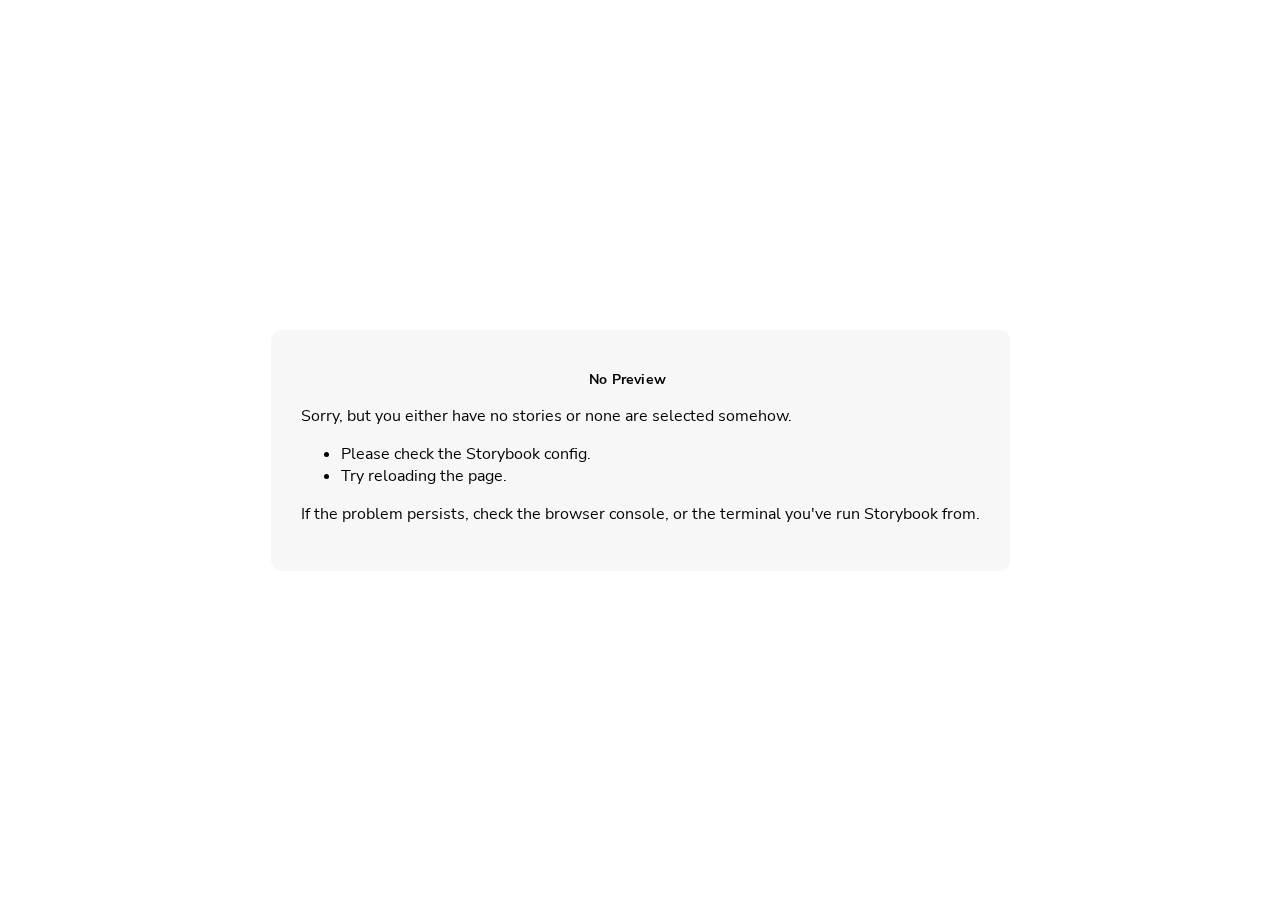
<file: iframe.html>
<!doctype html>
<!--suppress HtmlUnknownTarget -->
<html lang="en">
  <head><script type="module" src="./vite-inject-mocker-entry.js"></script>
    <meta charset="utf-8" />
    <title>Storybook</title>
    <meta name="viewport" content="width=device-width, initial-scale=1" />

    <style>
      @font-face {
        font-family: 'Nunito Sans';
        font-style: normal;
        font-weight: 400;
        font-display: swap;
        src: url('./sb-common-assets/nunito-sans-regular.woff2') format('woff2');
      }

      @font-face {
        font-family: 'Nunito Sans';
        font-style: italic;
        font-weight: 400;
        font-display: swap;
        src: url('./sb-common-assets/nunito-sans-italic.woff2') format('woff2');
      }

      @font-face {
        font-family: 'Nunito Sans';
        font-style: normal;
        font-weight: 700;
        font-display: swap;
        src: url('./sb-common-assets/nunito-sans-bold.woff2') format('woff2');
      }

      @font-face {
        font-family: 'Nunito Sans';
        font-style: italic;
        font-weight: 700;
        font-display: swap;
        src: url('./sb-common-assets/nunito-sans-bold-italic.woff2') format('woff2');
      }
    </style>

    <script>
      window.CONFIG_TYPE = 'PRODUCTION';
      window.LOGLEVEL = 'info';
      window.FRAMEWORK_OPTIONS = {};
      window.CHANNEL_OPTIONS = {};
      window.FEATURES = {"argTypeTargetsV7":true,"legacyDecoratorFileOrder":false,"disallowImplicitActionsInRenderV8":true,"viewport":true,"highlight":true,"controls":true,"interactions":true,"actions":true,"backgrounds":true,"outline":true,"measure":true};
      window.STORIES = [{"titlePrefix":"","directory":"./src","files":"**/*.mdx","importPathMatcher":"^\\.[\\\\/](?:src(?:\\/(?!\\.)(?:(?:(?!(?:^|\\/)\\.).)*?)\\/|\\/|$)(?!\\.)(?=.)[^/]*?\\.mdx)$"},{"titlePrefix":"","directory":"./src","files":"**/*.stories.@(js|jsx|mjs|ts|tsx)","importPathMatcher":"^\\.[\\\\/](?:src(?:\\/(?!\\.)(?:(?:(?!(?:^|\\/)\\.).)*?)\\/|\\/|$)(?!\\.)(?=.)[^/]*?\\.stories\\.(js|jsx|mjs|ts|tsx))$"}];
      window.DOCS_OPTIONS = {"defaultName":"Docs"};
      window.TAGS_OPTIONS = {};

      

      // We do this so that "module && module.hot" etc. in Storybook source code
      // doesn't fail (it will simply be disabled)
      window.module = undefined;
      window.global = window;
    </script>
    <base target="_parent" />

<style>
  /* While we aren't showing the main block yet, but still preparing, we want everything the user has rendered, which may or may not be in #storybook-root, to be display none */
  .sb-show-preparing-story:not(.sb-show-main) > :not(.sb-preparing-story) {
    display: none;
  }

  .sb-show-preparing-docs:not(.sb-show-main) > :not(.sb-preparing-docs) {
    display: none;
  }

  /* Hide our own blocks when we aren't supposed to be showing them */
  :not(.sb-show-preparing-story) > .sb-preparing-story,
  :not(.sb-show-preparing-docs) > .sb-preparing-docs,
  :not(.sb-show-nopreview) > .sb-nopreview,
  :not(.sb-show-errordisplay) > .sb-errordisplay {
    display: none;
  }

  .sb-show-main.sb-main-centered {
    margin: 0;
    display: flex;
    align-items: center;
    min-height: 100vh;
  }

  .sb-show-main.sb-main-centered #storybook-root {
    box-sizing: border-box;
    margin: auto;
    padding: 1rem;
    max-height: 100%;
    /* Hack for centering correctly in IE11 */
  }

  /* Vertical centering fix for IE11 */
  @media screen and (-ms-high-contrast: none), (-ms-high-contrast: active) {
    .sb-show-main.sb-main-centered:after {
      content: '';
      min-height: inherit;
      font-size: 0;
    }
  }

  .sb-show-main.sb-main-fullscreen {
    margin: 0;
    padding: 0;
    display: block;
  }

  .sb-show-main.sb-main-padded {
    margin: 0;
    padding: 1rem;
    display: block;
    box-sizing: border-box;
  }

  .sb-wrapper {
    position: fixed;
    top: 0;
    bottom: 0;
    left: 0;
    right: 0;
    box-sizing: border-box;

    padding: 40px;
    font-family:
      'Nunito Sans',
      -apple-system,
      '.SFNSText-Regular',
      'San Francisco',
      BlinkMacSystemFont,
      'Segoe UI',
      'Helvetica Neue',
      Helvetica,
      Arial,
      sans-serif;
    -webkit-font-smoothing: antialiased;
    overflow: auto;
  }

  @media (max-width: 700px) {
    .sb-wrapper {
      padding: 20px;
    }
  }

  @media (max-width: 500px) {
    .sb-wrapper {
      padding: 10px;
    }
  }

  .sb-heading {
    font-size: 14px;
    font-weight: 600;
    letter-spacing: 0.2px;
    margin: 10px 0;
    padding-right: 25px;
  }

  .sb-nopreview {
    display: flex;
    align-content: center;
    justify-content: center;
    box-sizing: border-box;
  }

  .sb-nopreview_main {
    margin: auto;
    padding: 30px;
    border-radius: 10px;
    background: rgba(0, 0, 0, 0.03);
  }

  .sb-nopreview_heading {
    text-align: center;
  }

  .sb-errordisplay {
    background: #f6f9fc;
    color: black;
    z-index: 999999;
    width: 100vw;
    min-height: 100vh;
    box-sizing: border-box;

    & ol {
      padding-left: 18px;
      margin: 0;
    }

    & h1 {
      font-family: Nunito Sans;
      font-size: 22px;
      font-weight: 400;
      line-height: 30px;
      font-weight: normal;
      margin: 0;

      &::before {
        content: '';
        display: inline-block;
        width: 12px;
        height: 12px;
        background: #ff4400;
        border-radius: 50%;
        margin-right: 8px;
      }
    }

    & p,
    & ol {
      font-family: Nunito Sans;
      font-size: 14px;
      font-weight: 400;
      line-height: 19px;
      margin: 0;
    }

    & li + li {
      margin: 0;
      padding: 0;
      padding-top: 12px;
    }

    & a {
      color: currentColor;
    }
  }

  .sb-errordisplay_main {
    margin: auto;
    padding: 24px;
    display: flex;
    box-sizing: border-box;

    flex-direction: column;
    min-height: 100%;
    width: 100%;
    border-radius: 6px;
    background: white;
    border: 1px solid #ff0000;
    box-shadow: 0 0 64px rgba(0, 0, 0, 0.1);
    gap: 24px;
  }

  .sb-errordisplay_code {
    padding: 10px;
    flex: 1;
    background: #242424;
    color: #c6c6c6;
    box-sizing: border-box;

    font-size: 14px;
    font-weight: 400;
    line-height: 19px;
    border-radius: 4px;

    font-family:
      'Operator Mono', 'Fira Code Retina', 'Fira Code', 'FiraCode-Retina', 'Andale Mono',
      'Lucida Console', Consolas, Monaco, monospace;
    margin: 0;
    overflow: auto;
  }

  .sb-errordisplay pre {
    white-space: pre-wrap;
    white-space: revert;
  }

  @-webkit-keyframes sb-rotate360 {
    from {
      transform: rotate(0deg);
    }

    to {
      transform: rotate(360deg);
    }
  }

  @keyframes sb-rotate360 {
    from {
      transform: rotate(0deg);
    }

    to {
      transform: rotate(360deg);
    }
  }

  @-webkit-keyframes sb-glow {
    0%,
    100% {
      opacity: 1;
    }

    50% {
      opacity: 0.4;
    }
  }

  @keyframes sb-glow {
    0%,
    100% {
      opacity: 1;
    }

    50% {
      opacity: 0.4;
    }
  }

  /* We display the preparing loaders *over* the rendering story */
  .sb-preparing-story,
  .sb-preparing-docs {
    background-color: white;
    /* Maximum possible z-index. It would be better to use stacking contexts to ensure it's always
    on top, but this isn't possible as it would require making CSS changes that could affect user code */
    z-index: 2147483647;
  }

  .sb-loader {
    -webkit-animation: sb-rotate360 0.7s linear infinite;
    animation: sb-rotate360 0.7s linear infinite;
    border-color: rgba(97, 97, 97, 0.29);
    border-radius: 50%;
    border-style: solid;
    border-top-color: #646464;
    border-width: 2px;
    display: inline-block;
    height: 32px;
    left: 50%;
    margin-left: -16px;
    margin-top: -16px;
    mix-blend-mode: difference;
    overflow: hidden;
    position: absolute;
    top: 50%;
    transition: all 200ms ease-out;
    vertical-align: top;
    width: 32px;
    z-index: 4;
  }

  .sb-previewBlock {
    background: #fff;
    border: 1px solid rgba(0, 0, 0, 0.1);
    border-radius: 4px;
    box-shadow: rgba(0, 0, 0, 0.1) 0 1px 3px 0;
    margin: 25px auto 40px;
    max-width: 600px;
  }

  .sb-previewBlock_header {
    align-items: center;
    box-shadow: rgba(0, 0, 0, 0.1) 0 -1px 0 0 inset;
    display: flex;
    gap: 14px;
    height: 40px;
    padding: 0 12px;
  }

  .sb-previewBlock_icon {
    -webkit-animation: sb-glow 1.5s ease-in-out infinite;
    animation: sb-glow 1.5s ease-in-out infinite;
    background: #e6e6e6;
    height: 14px;
    width: 14px;
  }

  .sb-previewBlock_icon:last-child {
    margin-left: auto;
  }

  .sb-previewBlock_body {
    -webkit-animation: sb-glow 1.5s ease-in-out infinite;
    animation: sb-glow 1.5s ease-in-out infinite;
    height: 182px;
    position: relative;
  }

  .sb-argstableBlock {
    border-collapse: collapse;
    border-spacing: 0;
    font-size: 13px;
    line-height: 20px;
    margin: 25px auto 40px;
    max-width: 600px;
    text-align: left;
    width: 100%;
  }

  .sb-argstableBlock th:first-of-type,
  .sb-argstableBlock td:first-of-type {
    padding-left: 20px;
  }

  .sb-argstableBlock th:nth-of-type(2),
  .sb-argstableBlock td:nth-of-type(2) {
    width: 35%;
  }

  .sb-argstableBlock th:nth-of-type(3),
  .sb-argstableBlock td:nth-of-type(3) {
    width: 15%;
  }

  .sb-argstableBlock th:last-of-type,
  .sb-argstableBlock td:last-of-type {
    width: 25%;
    padding-right: 20px;
  }

  .sb-argstableBlock th span,
  .sb-argstableBlock td span {
    -webkit-animation: sb-glow 1.5s ease-in-out infinite;
    animation: sb-glow 1.5s ease-in-out infinite;
    background-color: rgba(0, 0, 0, 0.1);
    border-radius: 0;
    box-shadow: none;
    color: transparent;
  }

  .sb-argstableBlock th {
    padding: 10px 15px;
  }

  .sb-argstableBlock-body {
    border-radius: 4px;
    box-shadow:
      rgba(0, 0, 0, 0.1) 0 1px 3px 1px,
      rgba(0, 0, 0, 0.065) 0 0 0 1px;
  }

  .sb-argstableBlock-body tr {
    background: transparent;
    overflow: hidden;
  }

  .sb-argstableBlock-body tr:not(:first-child) {
    border-top: 1px solid #e6e6e6;
  }

  .sb-argstableBlock-body tr:first-child td:first-child {
    border-top-left-radius: 4px;
  }

  .sb-argstableBlock-body tr:first-child td:last-child {
    border-top-right-radius: 4px;
  }

  .sb-argstableBlock-body tr:last-child td:first-child {
    border-bottom-left-radius: 4px;
  }

  .sb-argstableBlock-body tr:last-child td:last-child {
    border-bottom-right-radius: 4px;
  }

  .sb-argstableBlock-body td {
    background: #fff;
    padding-bottom: 10px;
    padding-top: 10px;
    vertical-align: top;
  }

  .sb-argstableBlock-body td:not(:first-of-type) {
    padding-left: 15px;
    padding-right: 15px;
  }

  .sb-argstableBlock-body button {
    -webkit-animation: sb-glow 1.5s ease-in-out infinite;
    animation: sb-glow 1.5s ease-in-out infinite;
    background-color: rgba(0, 0, 0, 0.1);
    border: 0;
    border-radius: 0;
    box-shadow: none;
    color: transparent;
    display: inline;
    font-size: 12px;
    line-height: 1;
    padding: 10px 16px;
  }

  .sb-argstableBlock-summary {
    margin-top: 4px;
  }

  .sb-argstableBlock-code {
    margin-right: 4px;
    margin-bottom: 4px;
    padding: 2px 5px;
  }

  .sb-sr-only,
  .sb-hidden-until-focus:not(:focus) {
    position: absolute;
    width: 1px;
    height: 1px;
    padding: 0px;
    margin: -1px;
    overflow: hidden;
    clip: rect(0, 0, 0, 0);
    border: none;
  }

  .sb-hidden-until-focus {
    opacity: 0;
    transition: opacity 150ms ease-out;
  }

  .sb-hidden-until-focus:focus {
    opacity: 1;
  }
</style>

<script>
  /* globals window */
  try {
    if (window.top !== window) {
      window.__REACT_DEVTOOLS_GLOBAL_HOOK__ = window.top.__REACT_DEVTOOLS_GLOBAL_HOOK__;
      window.__VUE_DEVTOOLS_GLOBAL_HOOK__ = window.top.__VUE_DEVTOOLS_GLOBAL_HOOK__;
      window.top.__VUE_DEVTOOLS_CONTEXT__ = window.document;
    }
  } catch (e) {
    // eslint-disable-next-line no-console
    console.warn('unable to connect to top frame for connecting dev tools');
  }
</script>

    <script type="module" crossorigin src="./assets/iframe-ahbmcfaX.js"></script>
    <link rel="modulepreload" crossorigin href="./assets/preload-helper-PPVm8Dsz.js">
  </head>

  <body>
    <div class="sb-preparing-story sb-wrapper">
  <div class="sb-loader"></div>
</div>

<div class="sb-preparing-docs sb-wrapper">
  <div class="sb-previewBlock">
    <div class="sb-previewBlock_header">
      <div class="sb-previewBlock_icon"></div>
      <div class="sb-previewBlock_icon"></div>
      <div class="sb-previewBlock_icon"></div>
      <div class="sb-previewBlock_icon"></div>
    </div>
    <div class="sb-previewBlock_body">
      <div class="sb-loader"></div>
    </div>
  </div>
  <table aria-hidden="true" class="sb-argstableBlock">
    <thead class="sb-argstableBlock-head">
      <tr>
        <th><span>Name</span></th>
        <th><span>Description</span></th>
        <th><span>Default</span></th>
        <th><span>Control </span></th>
      </tr>
    </thead>
    <tbody class="sb-argstableBlock-body">
      <tr>
        <td><span>propertyName</span><span title="Required">*</span></td>
        <td>
          <div><span>This is a short description</span></div>
          <div class="sb-argstableBlock-summary">
            <div><span class="sb-argstableBlock-code">summary</span></div>
          </div>
        </td>
        <td>
          <div><span class="sb-argstableBlock-code">defaultValue</span></div>
        </td>
        <td><button>Set string</button></td>
      </tr>
      <tr>
        <td><span>propertyName</span><span>*</span></td>
        <td>
          <div><span>This is a short description</span></div>
          <div class="sb-argstableBlock-summary">
            <div><span class="sb-argstableBlock-code">summary</span></div>
          </div>
        </td>
        <td>
          <div><span class="sb-argstableBlock-code">defaultValue</span></div>
        </td>
        <td><button>Set string</button></td>
      </tr>
      <tr>
        <td><span>propertyName</span><span>*</span></td>
        <td>
          <div><span>This is a short description</span></div>
          <div class="sb-argstableBlock-summary">
            <div><span class="sb-argstableBlock-code">summary</span></div>
          </div>
        </td>
        <td>
          <div><span class="sb-argstableBlock-code">defaultValue</span></div>
        </td>
        <td><button>Set string</button></td>
      </tr>
    </tbody>
  </table>
</div>

<div class="sb-nopreview sb-wrapper">
  <div class="sb-nopreview_main">
    <h1 class="sb-nopreview_heading sb-heading">No Preview</h1>
    <p>Sorry, but you either have no stories or none are selected somehow.</p>
    <ul>
      <li>Please check the Storybook config.</li>
      <li>Try reloading the page.</li>
    </ul>
    <p>
      If the problem persists, check the browser console, or the terminal you've run Storybook from.
    </p>
  </div>
</div>

<div class="sb-errordisplay sb-wrapper">
  <div class="sb-errordisplay_main">
    <h1 id="error-message"></h1>
    <p>
      The component failed to render properly, likely due to a configuration issue in Storybook.
      Here are some common causes and how you can address them:
    </p>
    <ol>
      <li>
        <strong>Missing Context/Providers</strong>: You can use decorators to supply specific
        contexts or providers, which are sometimes necessary for components to render correctly. For
        detailed instructions on using decorators, please visit the
        <a href="https://storybook.js.org/docs/writing-stories/decorators"
          >Decorators documentation</a
        >.
      </li>
      <li>
        <strong>Misconfigured Webpack or Vite</strong>: Verify that Storybook picks up all necessary
        settings for loaders, plugins, and other relevant parameters. You can find step-by-step
        guides for configuring
        <a href="https://storybook.js.org/docs/builders/webpack">Webpack</a> or
        <a href="https://storybook.js.org/docs/builders/vite">Vite</a>
        with Storybook.
      </li>
      <li>
        <strong>Missing Environment Variables</strong>: Your Storybook may require specific
        environment variables to function as intended. You can set up custom environment variables
        as outlined in the
        <a href="https://storybook.js.org/docs/configure/environment-variables"
          >Environment Variables documentation</a
        >.
      </li>
    </ol>
    <pre class="sb-errordisplay_code"><code id="error-stack"></code></pre>
  </div>
</div>

    <div id="storybook-root"></div>
    <div id="storybook-docs"></div>
    <script>
      function __onViteAppLoadingError(event) {
        const hostname = globalThis.location.hostname;
        if (hostname !== 'localhost' && globalThis.CONFIG_TYPE === 'DEVELOPMENT') {
          const message = `Failed to load the Storybook preview file 'vite-app.js':

It looks like you're visiting the Storybook development server on another hostname than localhost: '${hostname}', but you haven't configured the necessary security features to support this.
Please re-run your Storybook development server with the '--host ${hostname}' flag, or manually configure your Vite allowedHosts configuration with viteFinal.

See:`;
          const docs = [
            'https://storybook.js.org/docs/api/cli-options#dev',
            'https://storybook.js.org/docs/api/main-config/main-config-vite-final',
            'https://vite.dev/config/server-options.html#server-allowedhosts',
          ];
          console.error(`${message}\n${docs.map((doc) => `- ${doc}`).join('\n')}`);

          document.getElementById('storybook-root').innerHTML =
            `<p style="color: red; max-width: 70ch">${message.replaceAll(
              '\n',
              '<br/>'
            )}<ul>${docs.map((doc) => `<li><a href='${doc}' target='_blank'>${doc}</a></li>`).join('')}<ul></p>`;
          return;
        }
      }
    </script>
  </body>
</html>
</file>
